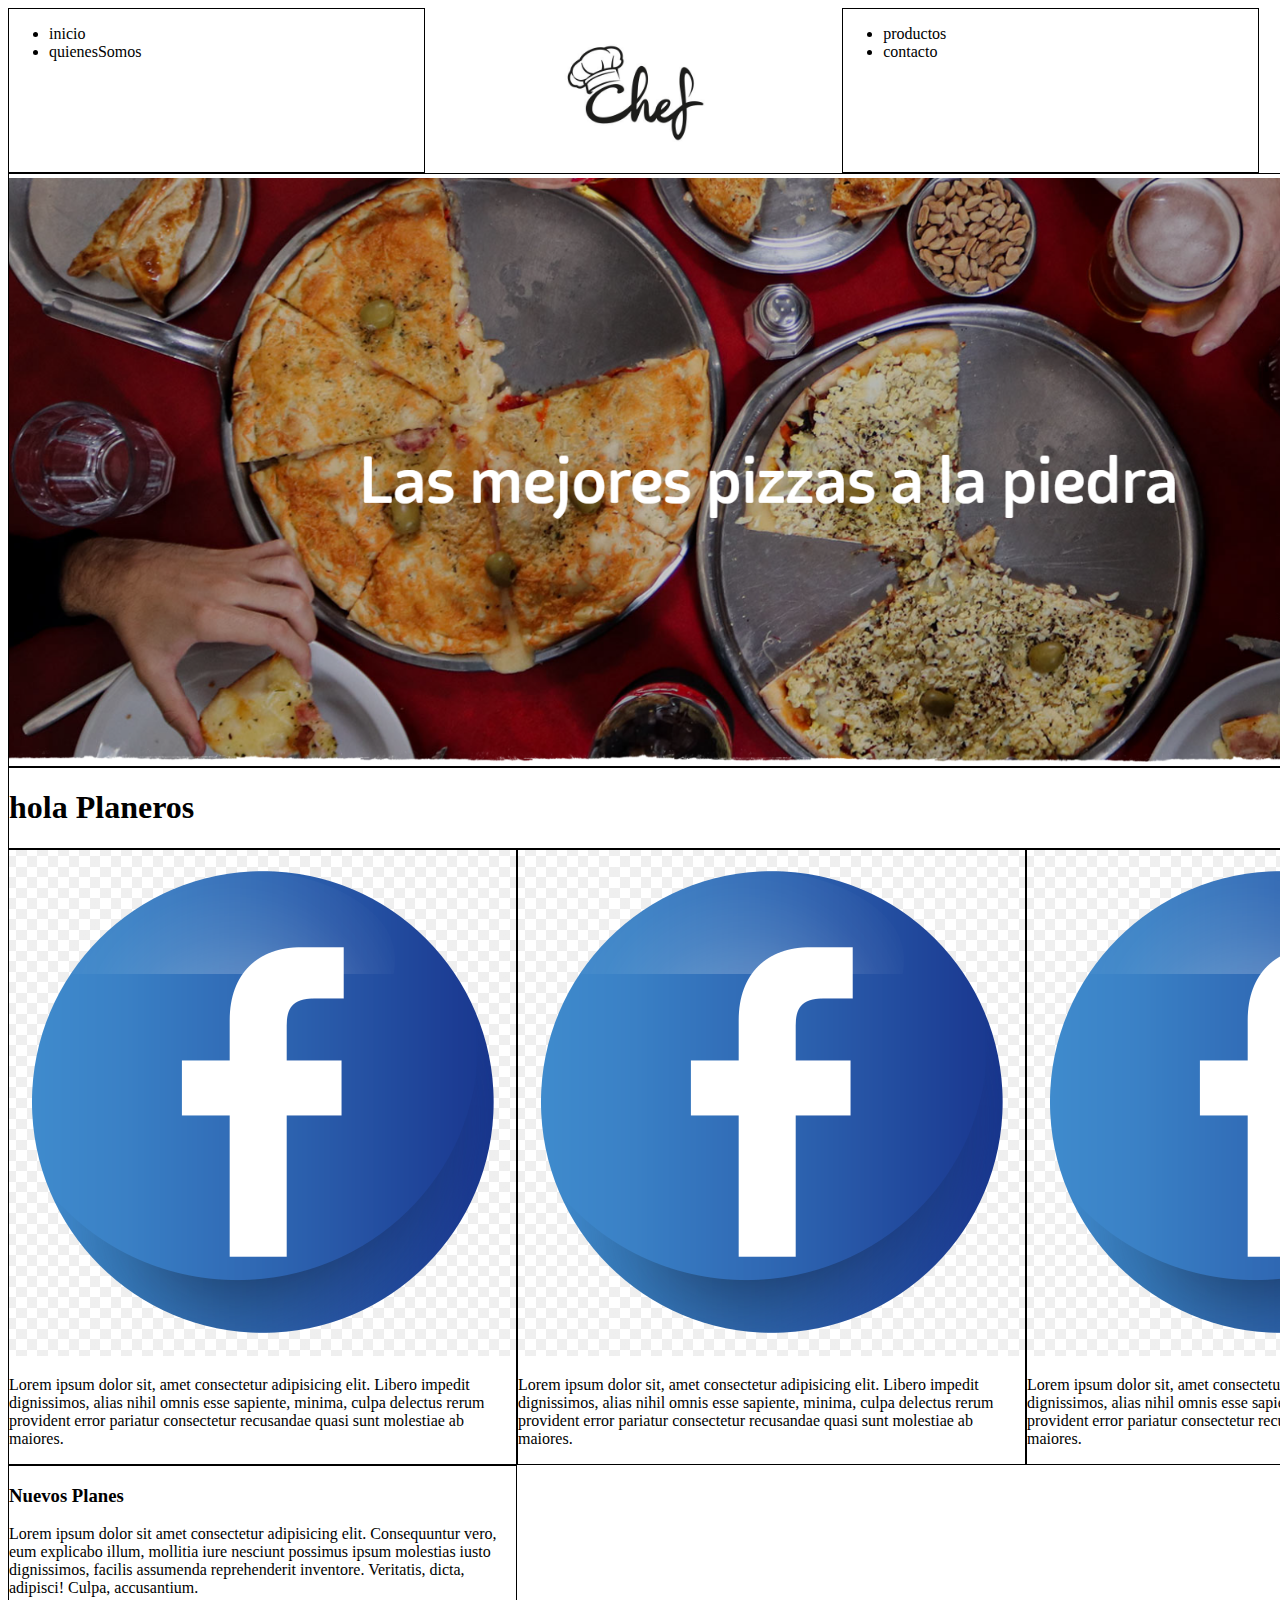
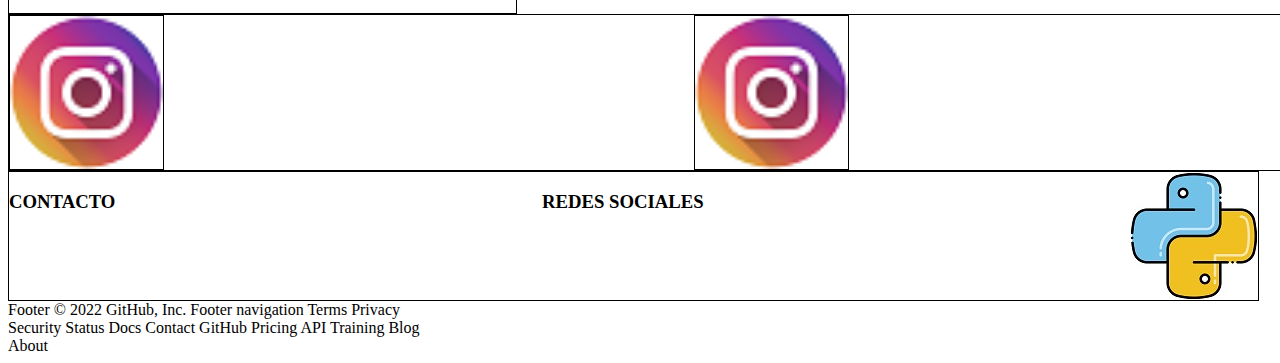
<file: index.html>
<!DOCTYPE html>
<html lang="es">
<head>
	<meta charset="UTF-8">
	<meta name="viewport" content="width=device-width, initial-scale=1.0">
	<link rel="stylesheet" href="css/estilo.css">
	<link rel="shortcut icon" href="./aseent/iconos/A.jpg">
	<title>entrega</title>
</head>
<body class="gridIndex">
	<header>
	    <div class="contenedorLogo">
		    <img src="./aseent/imagenes/istockphoto-1156391956-612x612.jpg" alt="logo">
	    </div>		
	</header>
	<div class="navIzq border">
		<nav>
			<ul>
				<li><a class="animaciones" href="./pages/inicio.html">inicio</a></li>
				<li><a class="animaciones" href="./pages/quieneSomos.html">quienesSomos</a></li>
			</ul>
		</nav>
	</div>
	<div class="navDer border">
		<nav>
			<ul>
				<li><a class="animaciones" href="./pages/productos.html">productos</a></li>
				<li><a class="animaciones" href="./pages/contacto.html">contacto</a></li>
			</ul>
		</nav>
	</div>
	<main>
		<div class="fullWidth border">
			<img src="./aseent/imagenes/foto.jpg.PNG" alt="naturaleza">
		</div>
		<div class="encabezado border">
			<h1>hola Planeros</h1>
		</div>
		<div class="cardIzq border">
			<img src="./aseent/imagenes/facefoto.PNG" alt="icono">
			<p>Lorem ipsum dolor sit, amet consectetur adipisicing elit. Libero impedit dignissimos, alias nihil omnis esse sapiente, minima, culpa delectus rerum provident error pariatur consectetur recusandae quasi sunt molestiae ab maiores.</p>
		</div>
		<div class="cardCen border">
			<img src="./aseent/imagenes/facefoto.PNG" alt="icono">
			<p>Lorem ipsum dolor sit, amet consectetur adipisicing elit. Libero impedit dignissimos, alias nihil omnis esse sapiente, minima, culpa delectus rerum provident error pariatur consectetur recusandae quasi sunt molestiae ab maiores.</p>
		</div>
		<div class="cardDer border">
			<img src="./aseent/imagenes/facefoto.PNG" alt="icono">
			<p>Lorem ipsum dolor sit, amet consectetur adipisicing elit. Libero impedit dignissimos, alias nihil omnis esse sapiente, minima, culpa delectus rerum provident error pariatur consectetur recusandae quasi sunt molestiae ab maiores.</p>
		</div>
		<section class="border">
			<article>
				<h3>Nuevos Planes</h3>
				<p>Lorem ipsum dolor sit amet consectetur adipisicing elit. Consequuntur vero, eum explicabo illum, mollitia iure nesciunt possimus ipsum molestias iusto dignissimos, facilis assumenda reprehenderit inventore. Veritatis, dicta, adipisci! Culpa, accusantium.</p>
			</article>
		</section>
		<div class="tresImg border">
			<img src="./aseent/iconos/instagram.png" alt="png" class="border">
			<img src="./aseent/iconos/instagram.png" alt="png" class="border">
			<img src="./aseent/iconos/instagram.png" alt="png" class="border">
		</div>
	</main>
	<footer class="border footer">
		<div class="logo">
			<img src="./aseent/iconos/logo.jpg" alt="logo">
		</div>
		<div>
			<h3>REDES SOCIALES</h3>
		</div>
		<div>
			<h3>CONTACTO</h3>
		</div>
	</footer>
</body>
</html>
Footer
© 2022 GitHub, Inc.
Footer navigation
Terms
Privacy
Security
Status
Docs
Contact GitHub
Pricing
API
Training
Blog
About
</file>
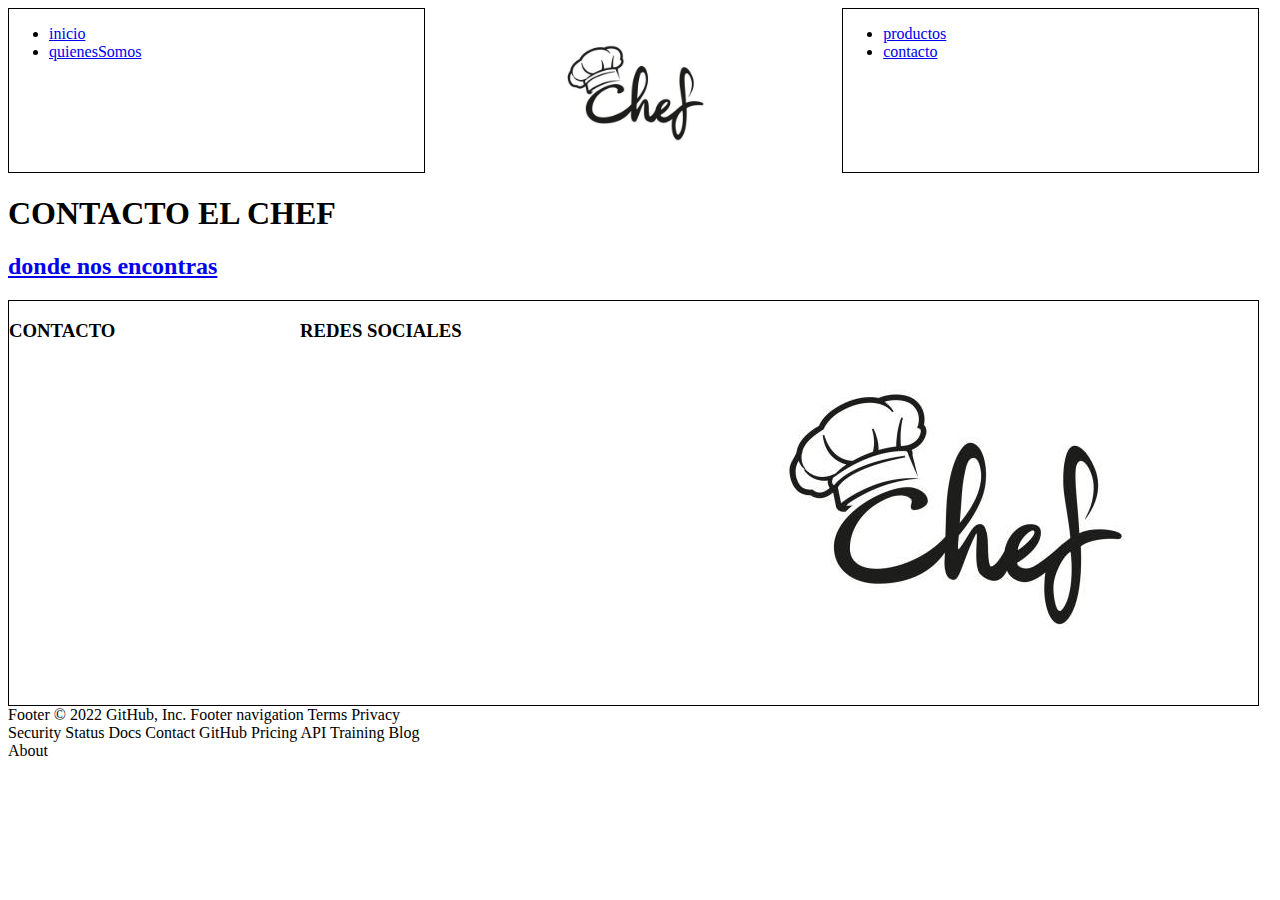
<file: pages/contacto.html>
<!DOCTYPE html>
<html lang="es">
<head>
	<meta charset="UTF-8">
	<meta name="viewport" content="width=device-width, initial-scale=1.0">
	<link rel="stylesheet" href="../css/estilo.css">
	<link rel="shortcut icon" href="../aseent/iconos/A.jpg">
	<title>entrega</title>
</head>
<body class="gridIndex">
    <header>
	    <div class="contenedorLogo">
		    <img src="../aseent/imagenes/istockphoto-1156391956-612x612.jpg" alt="logo">
	    </div>		
	</header>
	<div class="navIzq border">
		<nav>
			<ul>
				<li><a href="./inicio.html">inicio</a></li>
				<li><a href="./quieneSomos.html">quienesSomos</a></li>
			</ul>
		</nav>
	</div>
	<div class="navDer border">
		<nav>
			<ul>
				<li><a href="./productos.html">productos</a></li>
				<li><a href="#">contacto</a></li>
			</ul>
		</nav>
	</div>
    <main>
        <div>
			<h1 class="cardCen">CONTACTO EL CHEF</h1>

            <h2><a href="https://www.google.com/search?rlz=1C1UEAD_esAR976AR976&tbs=lf:1,lf_ui:9&tbm=lcl&sxsrf=ALiCzsaVQnIqI5NmsLQL0bWqqnJj2lyTUA:1661786010776&q=pizzeria&rflfq=1&num=10&rldimm=2251011862052154433#rlfi=hd:;si:2251011862052154433;mv:[[-34.57787733879607,-58.25714249515723],[-34.688330410151956,-58.51463456058692],null,[-34.63312225834494,-58.385888527872076],13]">donde nos encontras</a></h2>
        </div>
    </main>
    <footer class="border footer">
		<div class="logo">
			<img src="../aseent/imagenes/istockphoto-1156391956-612x612.jpg" alt="logo">
		</div>

			<h3>REDES SOCIALES</h3>
		</div>
		<div>
			<h3>CONTACTO</h3>
		</div>
	</footer>
Footer
© 2022 GitHub, Inc.
Footer navigation
Terms
Privacy
Security
Status
Docs
Contact GitHub
Pricing
API
Training
Blog
About
    
</body>
</html>
</file>
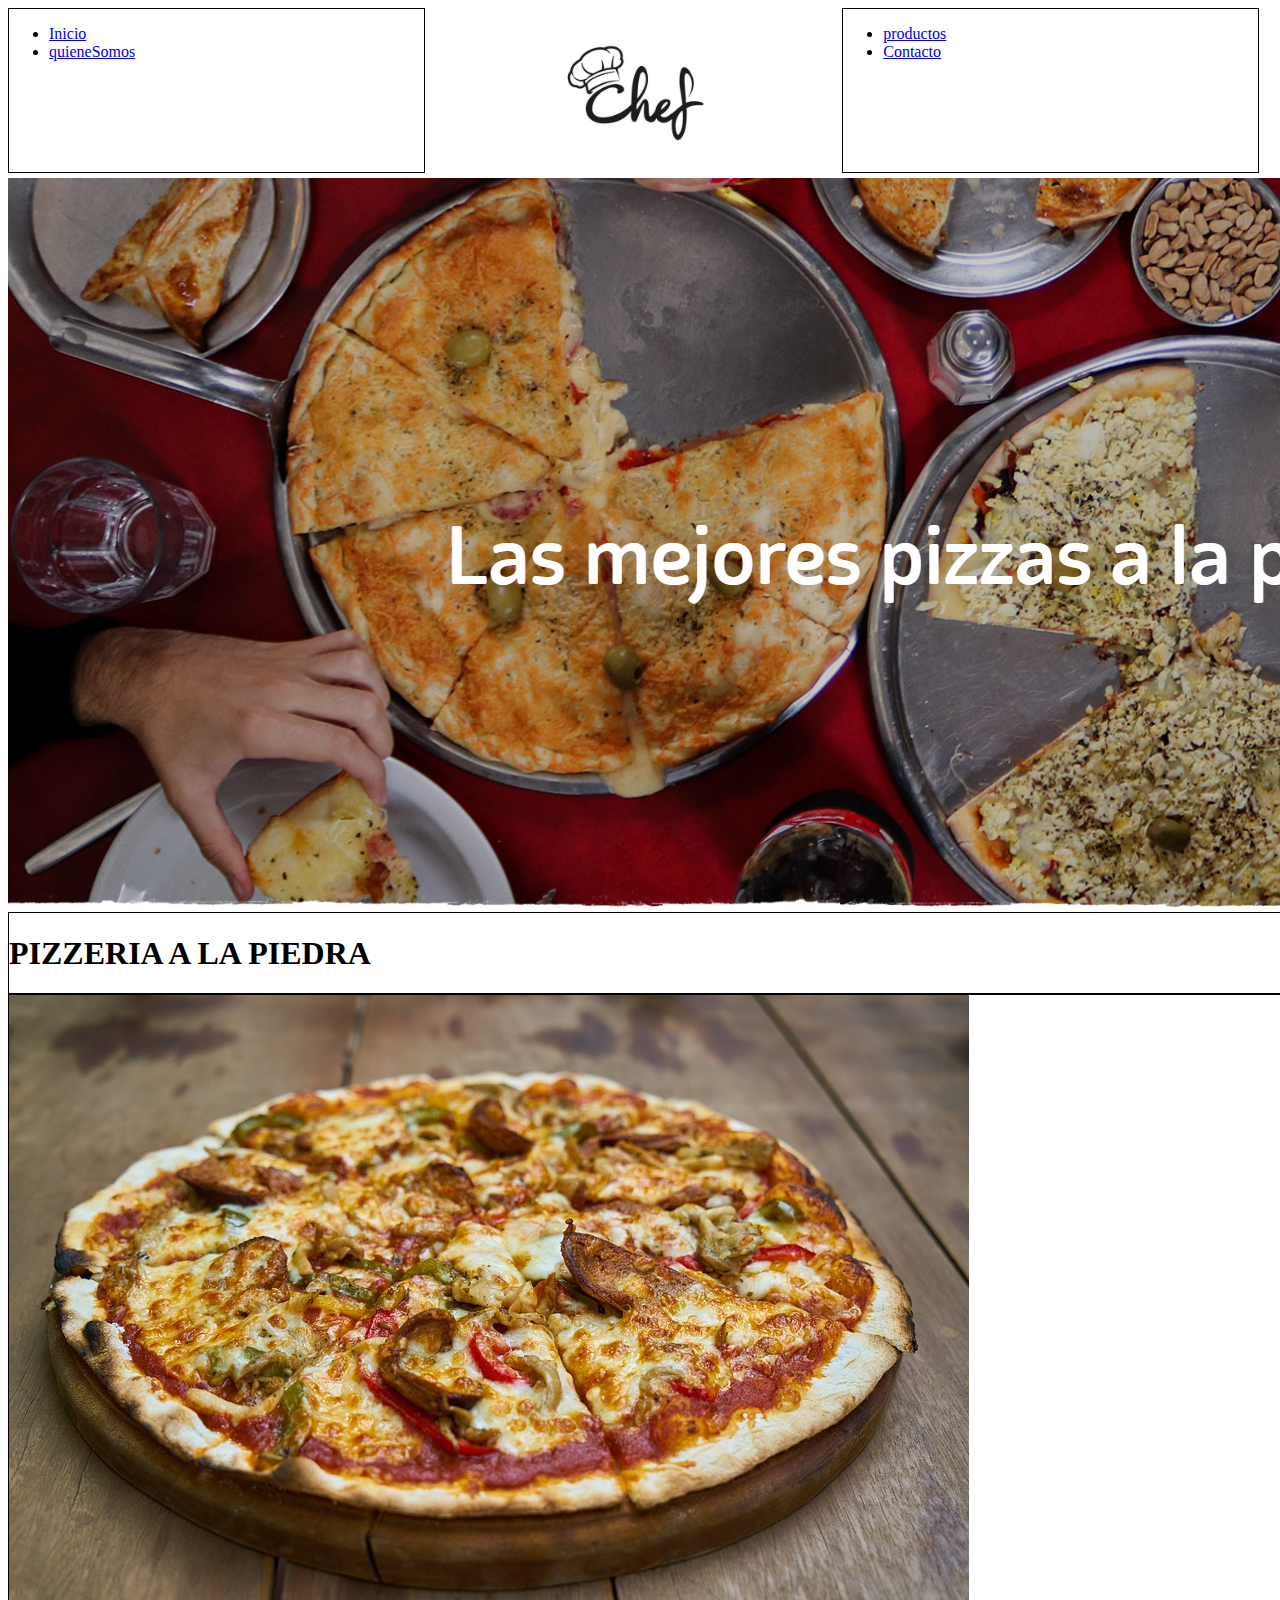
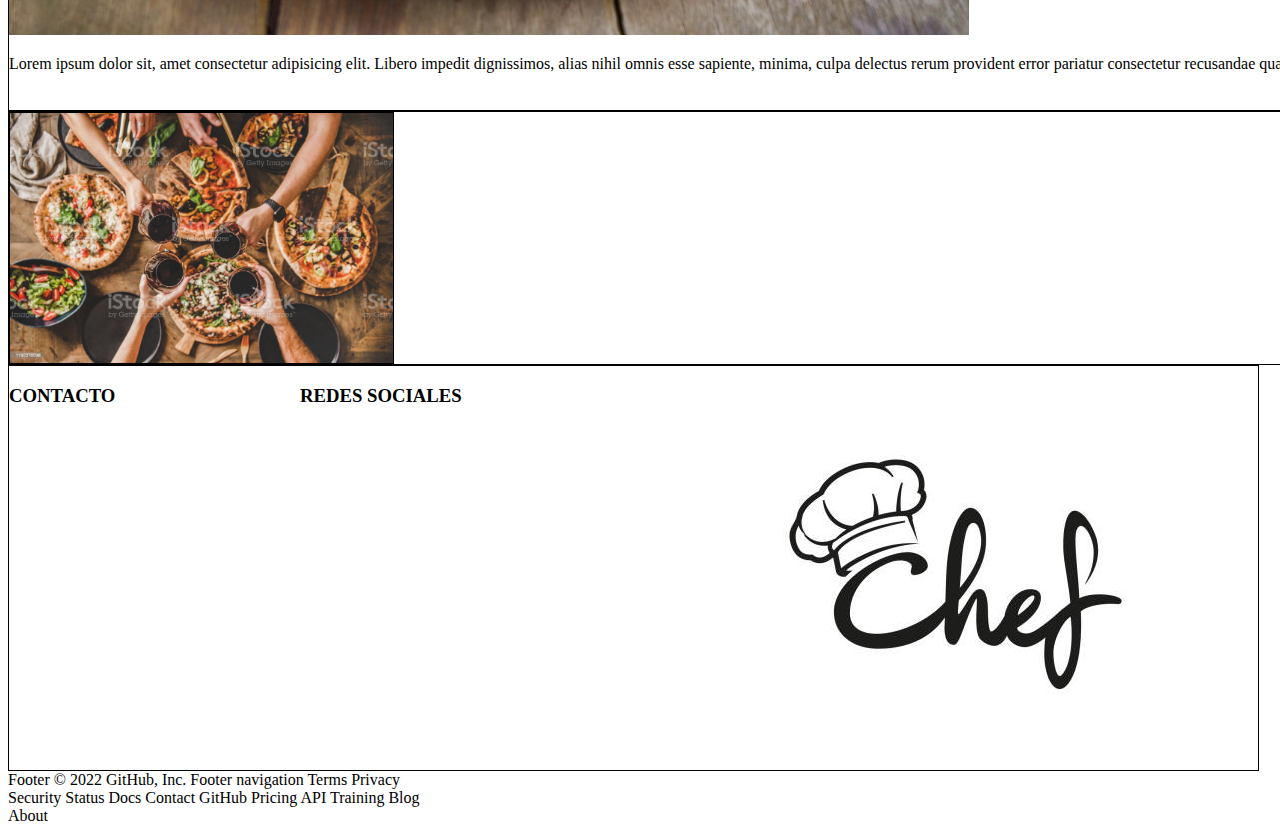
<file: pages/inicio.html>
<!DOCTYPE html>
<html lang="es">
<head>
	<meta charset="UTF-8">
	<meta name="viewport" content="width=device-width, initial-scale=1.0">
	<link rel="stylesheet" href="../css/estilo.css">
	<link rel="shortcut icon" href="../aseent/iconos/A.jpg">
	<title>entrega</title>
</head>
<body class="gridIndex">
	<header>
	    <div class="contenedorLogo">
		    <img src="../aseent/imagenes/istockphoto-1156391956-612x612.jpg" alt="logo">
	    </div>		
	</header>
	<div class="navIzq border">
		<nav>
			<ul>
				<li><a href="#">Inicio</a></li>
				<li><a href="./quieneSomos.html">quieneSomos</a></li>
			</ul>
		</nav>
	</div>
	<div class="navDer border">
		<nav>
			<ul>
				<li><a href="./productos.html">productos</a></li>
				<li><a href="./contacto.html">Contacto</a></li>
			</ul>
		</nav>
	</div>
	<main class="">
		<div class="main">
			<img src="../aseent/imagenes/foto.jpg.PNG" alt="naturaleza">
		</div>
		<div class="encabezado border">
			<h1>PIZZERIA A LA PIEDRA </h1>
		</div>
		<div class="cardIzq border">
			<img src="../aseent/imagenes/pizza-3199081_960_720.jpg" alt="icono">
			<p>Lorem ipsum dolor sit, amet consectetur adipisicing elit. Libero impedit dignissimos, alias nihil omnis esse sapiente, minima, culpa delectus rerum provident error pariatur consectetur recusandae quasi sunt molestiae ab maiores.</p>
		</div>
		<div class="cardCen border">
			<img src="../aseent/imagenes/pizza-386717_960_720.jpg" alt="icono">
			<p>Lorem ipsum dolor sit, amet consectetur adipisicing elit. Libero impedit dignissimos, alias nihil omnis esse sapiente, minima, culpa delectus rerum provident error pariatur consectetur recusandae quasi sunt molestiae ab maiores.</p>
		</div>
		<div class="cardDer border">
			<img src="../aseent/imagenes/pizza-5275191_960_720.jpg" alt="icono">
			<p>Lorem ipsum dolor sit, amet consectetur adipisicing elit. Libero impedit dignissimos, alias nihil omnis esse sapiente, minima, culpa delectus rerum provident error pariatur consectetur recusandae quasi sunt molestiae ab maiores.</p>
		</div>
		<section class="cardCen">
			<article>
				<h3>La Mejor atencion</h3>
				<p>Lorem ipsum dolor sit amet consectetur adipisicing elit. Consequuntur vero, eum explicabo illum, mollitia iure nesciunt possimus ipsum molestias iusto dignissimos, facilis assumenda reprehenderit inventore. Veritatis, dicta, adipisci! Culpa, accusantium.</p>
			</article>
		</section>
		<div class="tresImg border">
			<img src="../aseent/imagenes/istockphoto-1192270298-1024x1024.jpg" alt="png" class="border">
		</div>
	</main>
	<footer class="border footer">
		<div class="logo">
			<img src="../aseent/imagenes/istockphoto-1156391956-612x612.jpg" alt="logo">
		</div>
		<div>
			<h3>REDES SOCIALES</h3>
		</div>
		<div>
			<h3>CONTACTO</h3>
		</div>
	</footer>
</body>
</html>
Footer
© 2022 GitHub, Inc.
Footer navigation
Terms
Privacy
Security
Status
Docs
Contact GitHub
Pricing
API
Training
Blog
About
</file>
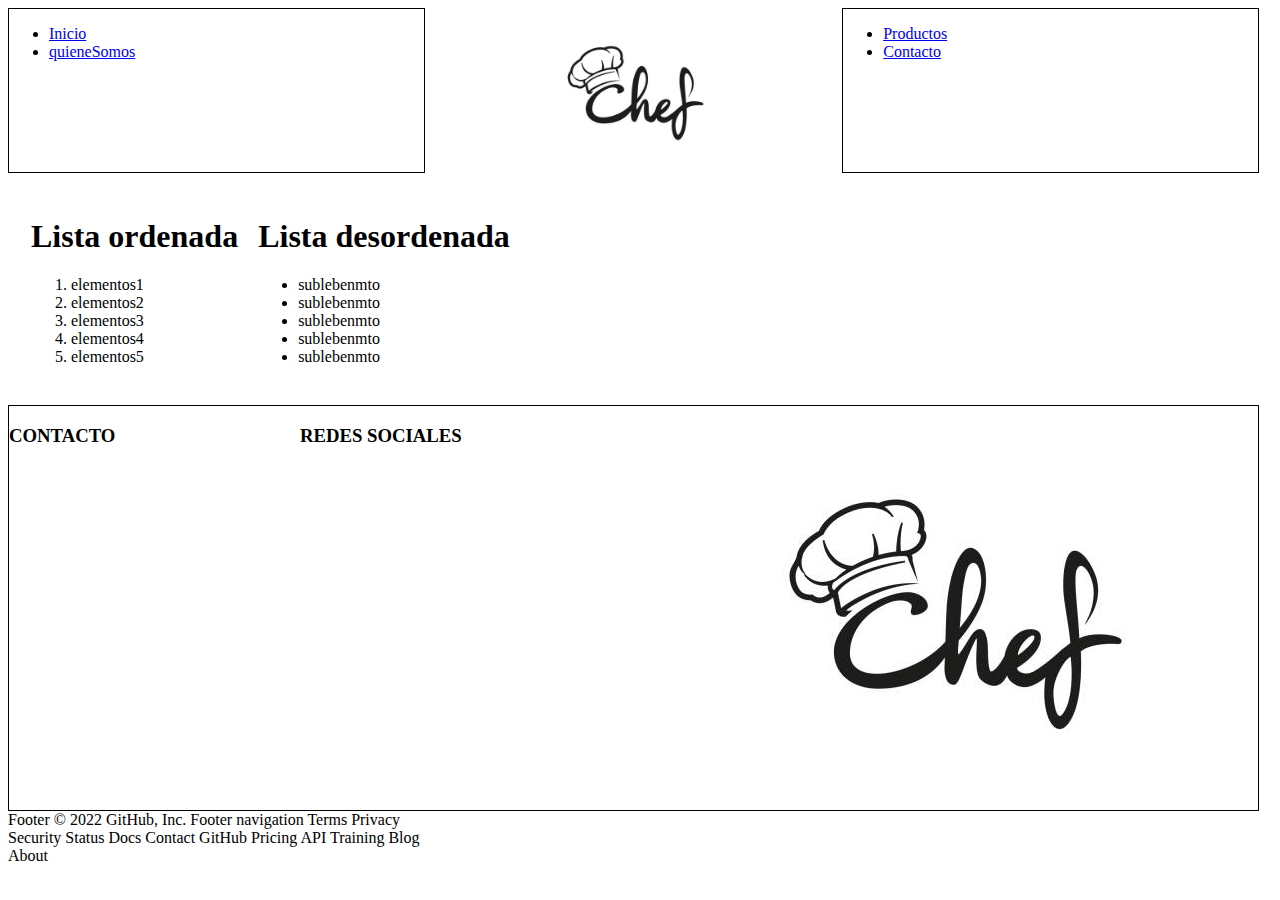
<file: pages/productos.html>
<!DOCTYPE html>
<html lang="es">
<head>
    <meta charset="UTF-8">
    <meta http-equiv="X-UA-Compatible" content="IE=edge">
    <meta name="viewport" content="width=device-width, initial-scale=1.0">
	<link rel="stylesheet" href="../css/estilo.css">
	<link rel="shortcut icon" href="../aseent/iconos/A.jpg">
    <title>Document</title>
</head>
<body class="gridIndex">
	<header>
	    <div class="contenedorLogo">
		    <img src="../aseent/imagenes/istockphoto-1156391956-612x612.jpg" alt="logo">
	    </div>		
	</header>
	<div class="navIzq border">
		<nav>
			<ul>
				<li><a href="../pages/inicio.html">Inicio</a></li>
				<li><a href="../pages/quieneSomos.html">quieneSomos</a></li>
			</ul>
		</nav>
	</div>
	<div class="navDer border">
		<nav>
			<ul>
				<li><a href="#">Productos</a></li>
				<li><a href="../pages/contacto.html">Contacto</a></li>
			</ul>
		</nav>
	</div>
    <main class="colums">
		<div class="caja contenido">
            <h1>Lista ordenada</h1>
                <ol>
                    <li>elementos1</li>
                    <li>elementos2</li>
                    <li>elementos3</li>
                    <li>elementos4</li>
                    <li>elementos5</li>
                </ol>
		</div>
	    <div class="caja contenido">
            <h1>Lista desordenada</h1>
			    <ul>
				    <li>sublebenmto</li>
				    <li>sublebenmto</li>
				    <li>sublebenmto</li>
				    <li>sublebenmto</li>
				    <li>sublebenmto</li>
			    </ul>
		</div>
        
    </main>
    <footer class="border footer">
		<div class="logo">
			<img src="../aseent/imagenes/istockphoto-1156391956-612x612.jpg" alt="logo">
		</div>
		<div>
            <a href="#" class="logo">
            <a img src=></a>
            </a>
			<h3>REDES SOCIALES</h3>
		</div>
		<div>
			<h3>CONTACTO</h3>
		</div>
	</footer>
Footer
© 2022 GitHub, Inc.
Footer navigation
Terms
Privacy
Security
Status
Docs
Contact GitHub
Pricing
API
Training
Blog
About
</body>
</html>
</file>
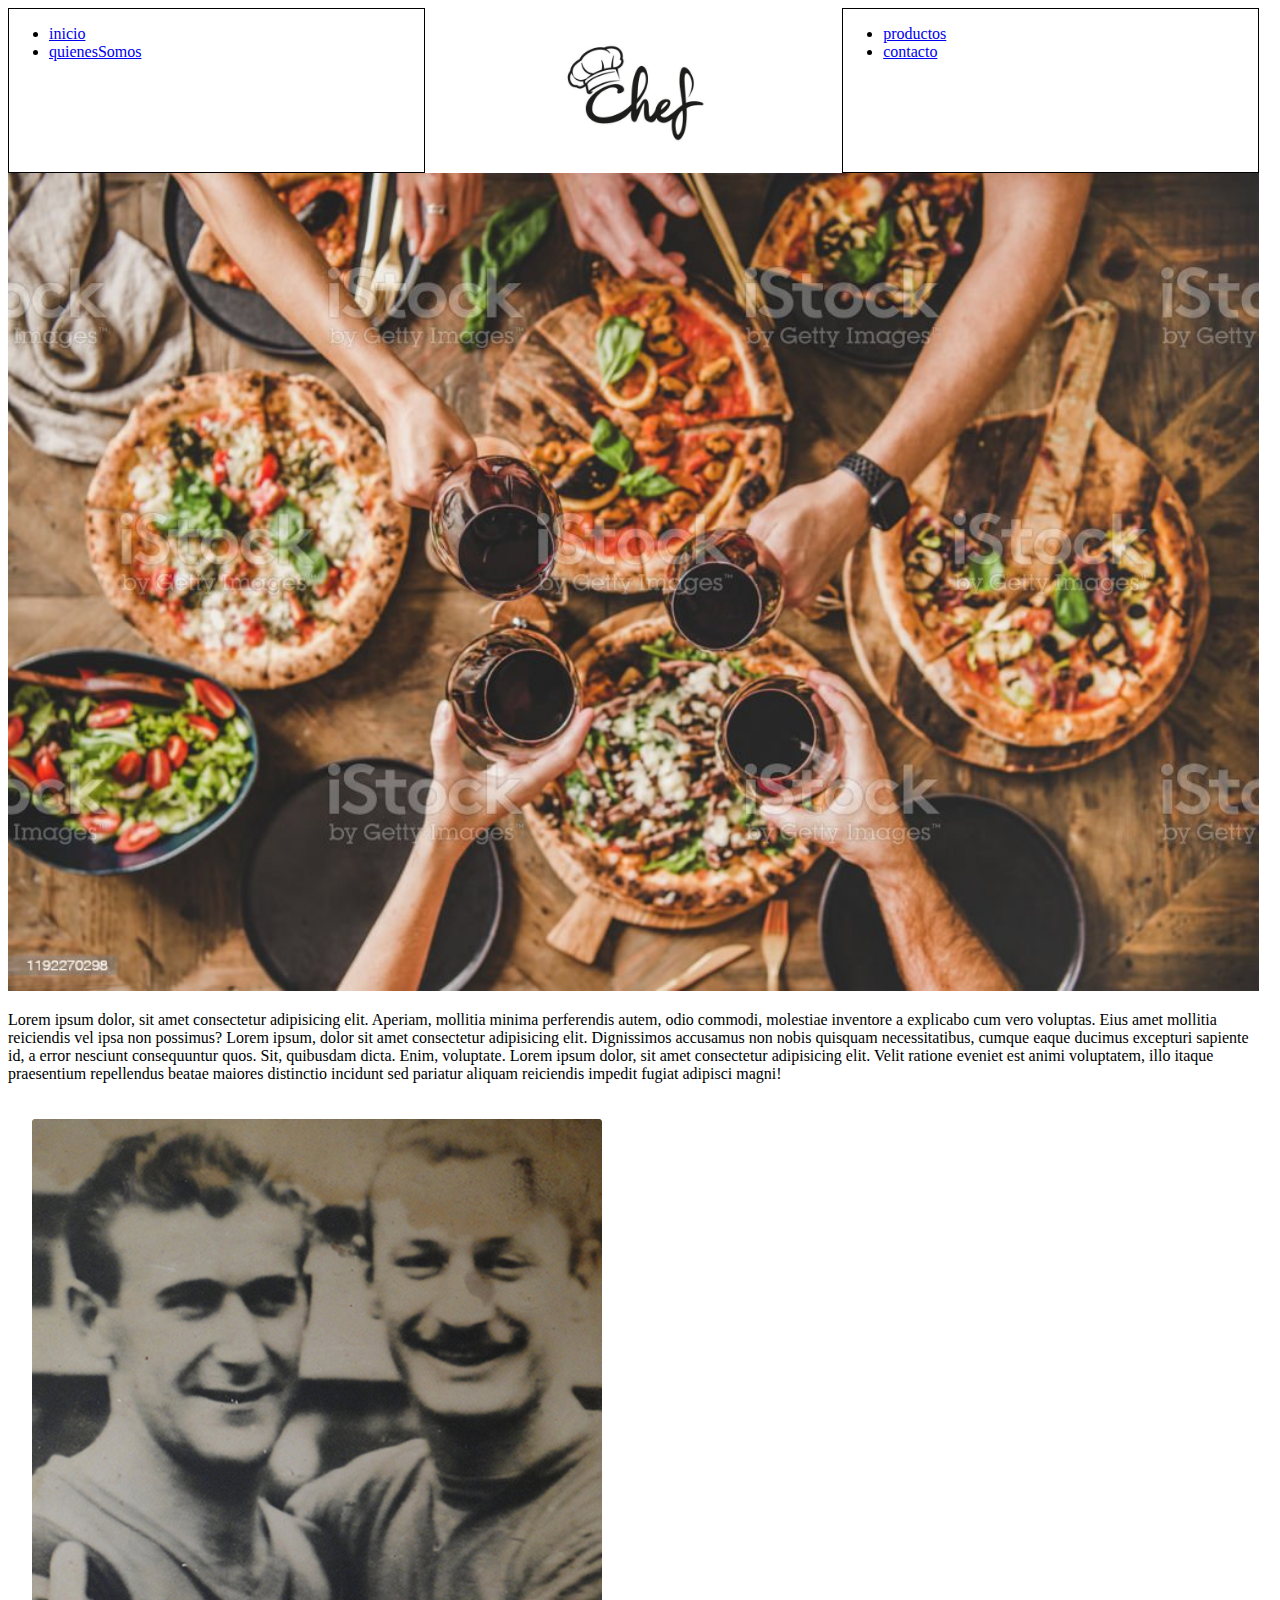
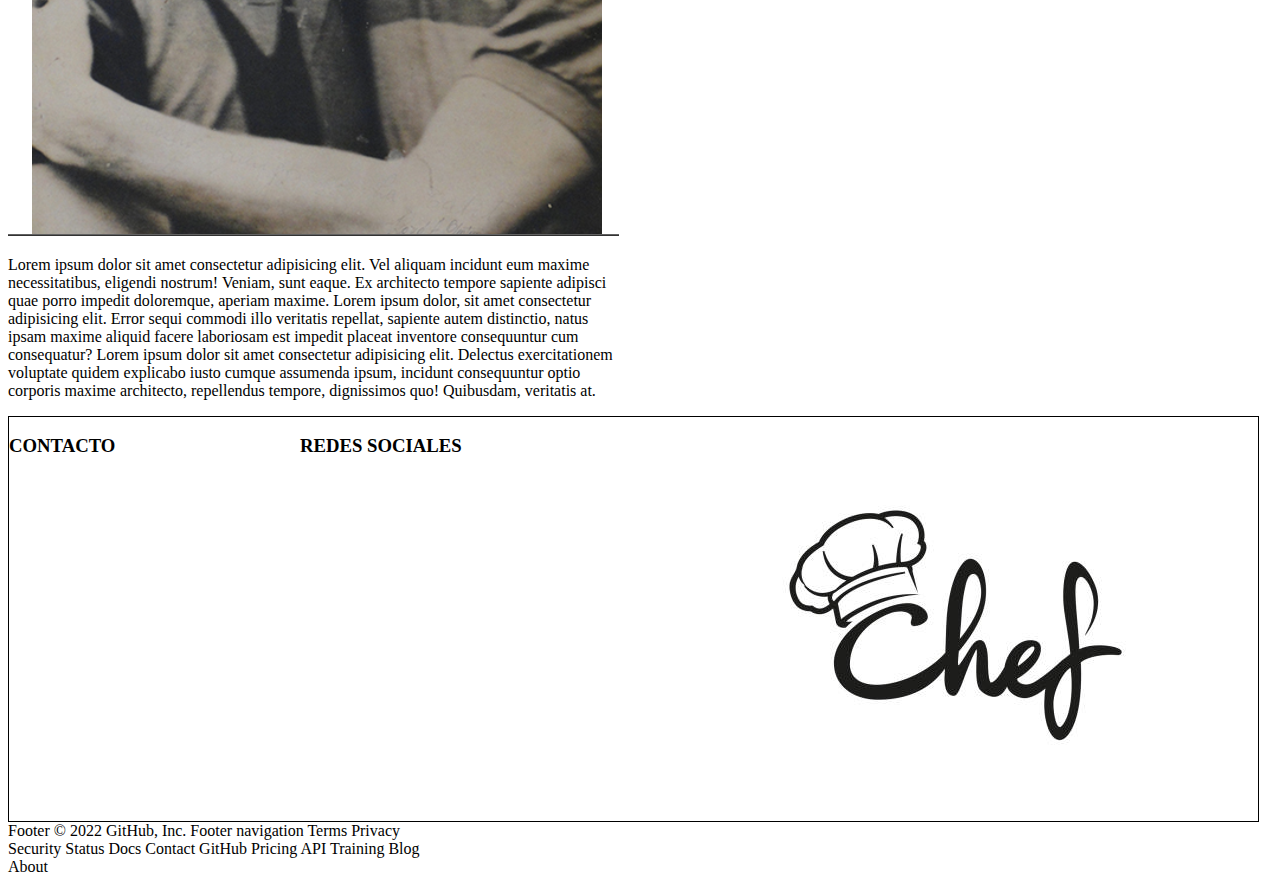
<file: pages/quieneSomos.html>
<!DOCTYPE html>
<html lang="es">
<head>
    <meta charset="UTF-8">
    <meta http-equiv="X-UA-Compatible" content="IE=edge">
    <meta name="viewport" content="width=device-width, initial-scale=1.0">
	<link rel="stylesheet" href="../css/estilo.css">
	<link rel="shortcut icon" href="../aseent/iconos/A.jpg">
    <title>entrega</title>
</head>
<body class="gridIndex">
    <header>
	    <div class="contenedorLogo">
		    <img src="../aseent/imagenes/istockphoto-1156391956-612x612.jpg" alt="logo">
	    </div>		
	</header>
	<div class="navIzq border">
		<nav>
			<ul>
				<li><a href="../pages/inicio.html">inicio</a></li>
				<li><a href="#">quienesSomos</a></li>
			</ul>
		</nav>
	</div>
	<div class="navDer border">
		<nav>
			<ul>
				<li><a href="../pages/productos.html">productos</a></li>
				<li><a href="../pages/contacto.html">contacto</a></li>
			</ul>
		</nav>
	</div>
    <main>
        <div class=fullWidth>
            <img src="../aseent/imagenes/istockphoto-1192270298-1024x1024.jpg" alt="img">
            <p class="footer">Lorem ipsum dolor, sit amet consectetur adipisicing elit. Aperiam, mollitia minima perferendis autem, odio commodi, molestiae inventore a explicabo cum vero voluptas. Eius amet mollitia reiciendis vel ipsa non possimus?
                Lorem ipsum, dolor sit amet consectetur adipisicing elit. Dignissimos accusamus non nobis quisquam necessitatibus, cumque eaque ducimus excepturi sapiente id, a error nesciunt consequuntur quos. Sit, quibusdam dicta. Enim, voluptate.
                Lorem ipsum dolor, sit amet consectetur adipisicing elit. Velit ratione eveniet est animi voluptatem, illo itaque praesentium repellendus beatae maiores distinctio incidunt sed pariatur aliquam reiciendis impedit fugiat adipisci magni!
            </p>
        </div>
        <div class="cardIzq">
            <img src="../aseent/imagenes/Captura123.PNG" alt="img">
            <p class="footer">Lorem ipsum dolor sit amet consectetur adipisicing elit. Vel aliquam incidunt eum maxime necessitatibus, eligendi nostrum! Veniam, sunt eaque. Ex architecto tempore sapiente adipisci quae porro impedit doloremque, aperiam maxime.
                Lorem ipsum dolor, sit amet consectetur adipisicing elit. Error sequi commodi illo veritatis repellat, sapiente autem distinctio, natus ipsam maxime aliquid facere laboriosam est impedit placeat inventore consequuntur cum consequatur?
                Lorem ipsum dolor sit amet consectetur adipisicing elit. Delectus exercitationem voluptate quidem explicabo iusto cumque assumenda ipsum, incidunt consequuntur optio corporis maxime architecto, repellendus tempore, dignissimos quo! Quibusdam, veritatis at.
            </p>
        </div>
    </main>

    
    <footer class="border footer">
		<div class="logo">
			<img src="../aseent/imagenes/istockphoto-1156391956-612x612.jpg" alt="logo">
		</div>
		<div>
			<h3>REDES SOCIALES</h3>
		</div>
		<div>
			<h3>CONTACTO</h3>
		</div>
	</footer>
</body>
</html>
Footer
© 2022 GitHub, Inc.
Footer navigation
Terms
Privacy
Security
Status
Docs
Contact GitHub
Pricing
API
Training
Blog
About
</file>
<file: css/estilo.css>
.gridIndex{
	display: grid;
	grid-template-areas: 
	"navIzq logo navDer"
	"main main main"
	"footer footer footer";
	grid-template-columns: repeat(3, 33%);
	grid-template-rows: repeat(3, auto);
}
.contenedorLogo{display: flex;}
.contenedorLogo img{width: 60%;margin: auto;}
header{grid-area: logo;}
.navIzq{grid-area: navIzq;}
.navDer{grid-area: navDer;}
main{
	grid-area: main;
	display: grid;
	grid-template-areas:
	"fullWidth fullWidth fullWidth"
	"encabezado encabezado encabezado"
	"cardIzq cardCen cardDer"
	"section section section"
	"img img img";
	grid-template-columns: repeat(3, 1fr);
	grid-template-rows: repeat(5, auto);

}.fullWidth{grid-area: fullWidth;}
.fullWidth img{width: 100%;}
.encabezado{grid-area: encabezado}
.cardIzq{grid-area: cardIzq;}
.cardCen{grid-area: cardCen;}
.cardDer{grid-area: cardDer;}
.section{grid-area: section;}
.tresImg{grid-area: img;display:flex;flex-direction: row;flex-wrap: nowrap;justify-content: space-between;}
.tresImg img{width: 10%;}
.border{border: 1px solid black;}
.footer{grid-area: footer;display:flex;flex-direction: row-reverse;flex-wrap: nowrap;justify-content: space-between;}

.logo{
	display: flex;
	align-items: center;
	
}
.colums{
	display: table-cell;
	margin: 3px;
	padding: 10px;
;
}
.contenido{
	margin: 3px
}
.caja {
	display: table-cell;
	padding: 10px;
}
.animaciones {
	text-decoration: none;
	color: black;
	transition: 0.3s;
}
.animaciones:hover{
	color: red;
	padding-left: 10px;
}



@media only screen and (max-width: 768px){
	.gridIndex{
		display: grid;
		grid-template-areas: 
		"logo logo"
		"navIzq navDer"
		"main main"
		"footer footer";
		grid-template-columns: repeat(2, 1fr);
		grid-template-rows: repeat(4, auto);
	}
	header{grid-area: logo;}
	.navIzq{grid-area: navIzq;}
	.navDer{grid-area: navDer;}
	main{grid-area: main;}
	footer{grid-area: footer;display: flex;flex-direction: column;}
	.tresImg{display: none;}
	a{color: rgb(21, 19, 19); font-size: 16px;}
}
</file>
